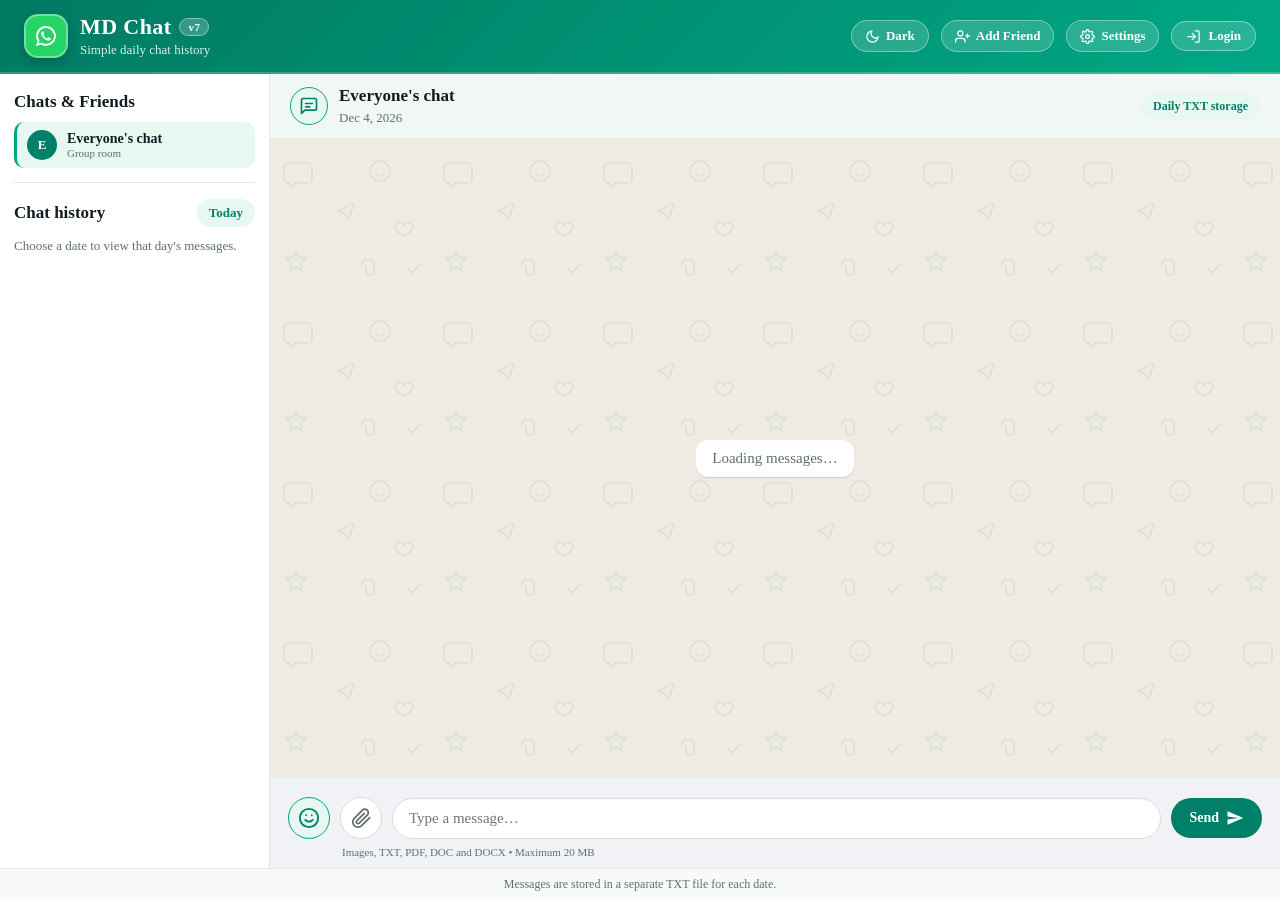
<file: frontend/index.html>
<!DOCTYPE html>
<html lang="en">
<head>
  <meta charset="UTF-8">
  <meta name="viewport" content="width=device-width, initial-scale=1.0">
  <title>MD Chat v7</title>
  <link rel="stylesheet" href="style.css">
</head>
<body>
  <main class="app">
    <header class="topbar">
      <div class="brand">
        <div class="logo" aria-hidden="true">
          <svg viewBox="0 0 24 24" width="24" height="24" fill="currentColor">
            <path d="M12 2a9.93 9.93 0 0 0-8.48 15.13L2 22l5.02-1.46A9.93 9.93 0 1 0 12 2zm0 18a8.06 8.06 0 0 1-4.12-1.13l-.3-.17-2.98.87.89-2.9-.19-.31A8 8 0 1 1 12 20zm4.39-5.99c-.24-.12-1.42-.7-1.64-.78-.22-.08-.38-.12-.54.12-.16.24-.62.78-.76.94-.14.16-.28.18-.52.06a6.56 6.56 0 0 1-1.93-1.19 7.26 7.26 0 0 1-1.34-1.67c-.14-.24-.02-.37.1-.49.11-.11.24-.28.36-.42.12-.14.16-.24.24-.4.08-.16.04-.3-.02-.42-.06-.12-.54-1.3-.74-1.78-.2-.47-.4-.4-.54-.41h-.46c-.16 0-.42.06-.64.3-.22.24-.84.82-.84 2s.86 2.32.98 2.48c.12.16 1.69 2.58 4.1 3.62.57.25 1.02.4 1.37.51.58.18 1.1.16 1.52.1.46-.07 1.42-.58 1.62-1.14.2-.56.2-1.04.14-1.14-.06-.1-.22-.16-.46-.28z"/>
          </svg>
        </div>
        <div>
          <h1>MD Chat <span class="version-badge">v7</span></h1>
          <p>Simple daily chat history</p>
        </div>
      </div>
      <div class="top-controls">
        <button id="themeToggle" class="theme-btn" type="button" title="Switch Light / Dark theme" aria-label="Switch theme">
          <span id="themeIcon" class="theme-icon" aria-hidden="true"></span>
          <span id="themeLabel">Dark</span>
        </button>
        <button id="addFriendBtn" class="theme-btn" type="button" title="Add Friend">
          <svg viewBox="0 0 24 24" width="15" height="15" fill="none" stroke="currentColor" stroke-width="2" stroke-linecap="round" stroke-linejoin="round" aria-hidden="true">
            <path d="M16 21v-2a4 4 0 0 0-4-4H5a4 4 0 0 0-4 4v2"/>
            <circle cx="8.5" cy="7" r="4"/>
            <line x1="20" y1="8" x2="20" y2="14"/>
            <line x1="23" y1="11" x2="17" y2="11"/>
          </svg>
          <span class="btn-label">Add Friend</span>
        </button>
        <button id="settingsOpenBtn" class="theme-btn" type="button" title="Settings">
          <svg viewBox="0 0 24 24" width="15" height="15" fill="none" stroke="currentColor" stroke-width="2" stroke-linecap="round" stroke-linejoin="round" aria-hidden="true">
            <circle cx="12" cy="12" r="3"/>
            <path d="M19.4 15a1.65 1.65 0 0 0 .33 1.82l.06.06a2 2 0 1 1-2.83 2.83l-.06-.06a1.65 1.65 0 0 0-1.82-.33 1.65 1.65 0 0 0-1 1.51V21a2 2 0 1 1-4 0v-.09A1.65 1.65 0 0 0 9 19.4a1.65 1.65 0 0 0-1.82.33l-.06.06a2 2 0 1 1-2.83-2.83l.06-.06a1.65 1.65 0 0 0 .33-1.82 1.65 1.65 0 0 0-1.51-1H3a2 2 0 1 1 0-4h.09A1.65 1.65 0 0 0 4.6 9a1.65 1.65 0 0 0-.33-1.82l-.06-.06a2 2 0 1 1 2.83-2.83l.06.06a1.65 1.65 0 0 0 1.82.33H9a1.65 1.65 0 0 0 1-1.51V3a2 2 0 1 1 4 0v.09a1.65 1.65 0 0 0 1 1.51 1.65 1.65 0 0 0 1.82-.33l.06-.06a2 2 0 1 1 2.83 2.83l-.06.06a1.65 1.65 0 0 0-.33 1.82V9a1.65 1.65 0 0 0 1.51 1H21a2 2 0 1 1 0 4h-.09a1.65 1.65 0 0 0-1.51 1z"/>
          </svg>
          <span class="btn-label">Settings</span>
        </button>
        <a id="adminLinkBtn" href="/admin" class="theme-btn admin-nav-btn" hidden>
          <svg viewBox="0 0 24 24" width="15" height="15" fill="none" stroke="currentColor" stroke-width="2" stroke-linecap="round" stroke-linejoin="round" aria-hidden="true">
            <path d="M12 2l7 4v6c0 5-3.5 9.74-7 10-3.5-.26-7-5-7-10V6l7-4z"/>
          </svg>
          <span class="btn-label">Admin</span>
        </a>
        <button id="loginOpenBtn" class="login-btn" type="button">
          <svg viewBox="0 0 24 24" width="15" height="15" fill="none" stroke="currentColor" stroke-width="2" stroke-linecap="round" stroke-linejoin="round" aria-hidden="true">
            <path d="M15 3h4a2 2 0 0 1 2 2v14a2 2 0 0 1-2 2h-4"/>
            <polyline points="10 17 15 12 10 7"/>
            <line x1="15" y1="12" x2="3" y2="12"/>
          </svg>
          <span>Login</span>
        </button>
        <button id="profileOpenBtn" class="profile-btn" type="button" hidden>
          <span id="profileAvatarSmall" class="profile-avatar-sm">U</span>
          <span id="profileNameLabel">User</span>
        </button>
      </div>
    </header>

    <section class="chat-panel">
      <aside class="history">
        <div class="friends-section">
          <div class="history-title">
            <h2>Chats &amp; Friends</h2>
          </div>
          <div id="friendsList" class="friends-list"></div>
        </div>
        <div class="history-title">
          <h2>Chat history</h2>
          <button id="todayBtn" class="today-btn" type="button">Today</button>
        </div>
        <p class="hint">Choose a date to view that day's messages.</p>
        <div id="days" class="days"></div>
      </aside>

      <section class="conversation">
        <div class="conversation-head">
          <div class="chat-title-wrap">
            <div class="chat-avatar" aria-hidden="true">
              <svg viewBox="0 0 24 24" width="20" height="20" fill="none" stroke="currentColor" stroke-width="2" stroke-linecap="round" stroke-linejoin="round">
                <path d="M21 15a2 2 0 0 1-2 2H7l-4 4V5a2 2 0 0 1 2-2h14a2 2 0 0 1 2 2z"/>
                <path d="M8 9h8M8 13h5"/>
              </svg>
            </div>
            <div>
              <h2 id="chatTitle">Everyone's chat</h2>
              <p id="selectedDate">Loading…</p>
            </div>
          </div>
          <span id="roomBadge" class="live-dot">Daily TXT storage</span>
        </div>

        <div id="selectionBar" class="selection-bar" hidden>
          <span id="selectionCount">0 selected</span>
          <div class="selection-actions">
            <button id="copySelectedBtn" type="button" class="sel-btn">Copy</button>
            <button id="deleteSelectedBtn" type="button" class="sel-btn danger">Delete</button>
            <button id="cancelSelectBtn" type="button" class="sel-btn">Cancel</button>
          </div>
        </div>

        <div id="messages" class="messages">
          <div class="empty">Loading messages…</div>
        </div>

        <form id="chatForm" class="composer" enctype="multipart/form-data">
          <div id="filePreview" class="file-preview"></div>
          <div id="emojiPicker" class="emoji-picker" hidden></div>
          <div class="compose-row">
            <button type="button" id="emojiBtn" class="emoji-btn" title="Insert emoji" aria-label="Insert emoji">
              <svg viewBox="0 0 24 24" width="22" height="22" fill="none" stroke="currentColor" stroke-width="2" stroke-linecap="round" stroke-linejoin="round" aria-hidden="true">
                <circle cx="12" cy="12" r="10"/>
                <path d="M8 14s1.5 2 4 2 4-2 4-2"/>
                <line x1="9" y1="9" x2="9.01" y2="9"/>
                <line x1="15" y1="9" x2="15.01" y2="9"/>
              </svg>
            </button>
            <label class="attach" for="fileInput" title="Attach image, TXT, PDF, DOC or DOCX">
              <svg viewBox="0 0 24 24" width="21" height="21" fill="none" stroke="currentColor" stroke-width="2" stroke-linecap="round" stroke-linejoin="round" aria-hidden="true">
                <path d="M21.44 11.05l-9.19 9.19a6 6 0 0 1-8.49-8.49l9.19-9.19a4 4 0 0 1 5.66 5.66l-9.2 9.19a2 2 0 0 1-2.83-2.83l8.49-8.48"/>
              </svg>
            </label>
            <input id="fileInput" name="file" type="file" accept="image/*,.txt,.pdf,.doc,.docx" hidden>
            <input id="messageInput" name="message" placeholder="Type a message…" maxlength="5000" autocomplete="off">
            <button type="submit" id="sendBtn" title="Send message">
              <span class="send-text">Send</span>
              <svg viewBox="0 0 24 24" width="18" height="18" fill="currentColor" aria-hidden="true">
                <path d="M2.01 21L23 12 2.01 3 2 10l15 2-15 2z"/>
              </svg>
            </button>
          </div>
          <p class="small-note">Images, TXT, PDF, DOC and DOCX • Maximum 20 MB</p>
        </form>
      </section>
    </section>

    <footer>Messages are stored in a separate TXT file for each date.</footer>
  </main>

  <div id="loginModal" class="modal-backdrop" hidden>
    <div class="modal-card" role="dialog" aria-modal="true" aria-labelledby="loginModalTitle">
      <div class="modal-head">
        <h3 id="loginModalTitle">Login to MD Chat v7</h3>
        <button type="button" class="modal-close" data-close="loginModal" aria-label="Close">✕</button>
      </div>
      <form id="loginForm" class="modal-body" novalidate>
        <label class="modal-field">
          <span>Username (minimum 3 letters)</span>
          <input id="loginUsername" type="text" minlength="3" maxlength="40" placeholder="e.g. Mohan" required>
        </label>
        <label class="modal-field">
          <span>Email (@gmail.com)</span>
          <input id="loginEmail" type="email" maxlength="80" placeholder="e.g. mohan@gmail.com" required>
        </label>
        <p id="loginError" class="modal-error" hidden></p>
        <div class="modal-actions">
          <button type="submit" class="modal-primary">Login</button>
        </div>
      </form>
    </div>
  </div>

  <div id="profileModal" class="modal-backdrop" hidden>
    <div class="modal-card" role="dialog" aria-modal="true" aria-labelledby="profileModalTitle">
      <div class="modal-head">
        <h3 id="profileModalTitle">My Profile</h3>
        <button type="button" class="modal-close" data-close="profileModal" aria-label="Close">✕</button>
      </div>
      <form id="profileForm" class="modal-body" novalidate>
        <div class="profile-hero">
          <div class="profile-photo-col">
            <div id="profileAvatarLarge" class="profile-avatar-lg">M</div>
            <div class="profile-photo-actions">
              <label for="profileImageInput" class="photo-btn">Photo</label>
              <button type="button" id="removePhotoBtn" class="photo-btn subtle" hidden>Remove</button>
              <input id="profileImageInput" type="file" accept="image/*" hidden>
            </div>
          </div>
          <div class="profile-hero-info">
            <div id="profileHeroName" class="profile-hero-name">User</div>
            <div id="profileHeroEmail" class="profile-hero-email">user@gmail.com</div>
            <div id="profileHeroBio" class="profile-hero-bio">Hey there! I am using MD Chat v7.</div>
          </div>
        </div>
        <label class="modal-field">
          <span>Name (minimum 3 letters)</span>
          <input id="profileUsername" type="text" minlength="3" maxlength="40" required>
        </label>
        <label class="modal-field">
          <span>Email (@gmail.com)</span>
          <input id="profileEmail" type="email" maxlength="80" required>
        </label>
        <label class="modal-field">
          <span>Bio</span>
          <textarea id="profileAbout" rows="2" maxlength="140" placeholder="Write your bio…"></textarea>
        </label>
        <p id="profileError" class="modal-error" hidden></p>
        <div class="modal-actions split">
          <button type="button" id="logoutBtn" class="modal-danger">Logout</button>
          <button type="submit" class="modal-primary">Save Profile</button>
        </div>
      </form>
    </div>
  </div>

  <div id="settingsModal" class="modal-backdrop" hidden>
    <div class="modal-card" role="dialog" aria-modal="true" aria-labelledby="settingsModalTitle">
      <div class="modal-head">
        <h3 id="settingsModalTitle">Settings</h3>
        <button type="button" class="modal-close" data-close="settingsModal" aria-label="Close">✕</button>
      </div>
      <div class="modal-body">
        <div class="setting-row">
          <div>
            <strong>Dark Theme</strong>
            <p>Switch between White &amp; Green and Dark mode</p>
          </div>
          <label class="switch" aria-label="Dark Theme">
            <input id="settingDarkToggle" type="checkbox">
            <span class="slider"></span>
          </label>
        </div>
        <div class="setting-row">
          <div>
            <strong>Chat Wallpaper Pattern</strong>
            <p>Show WhatsApp-style background icons</p>
          </div>
          <label class="switch" aria-label="Chat Wallpaper Pattern">
            <input id="settingPatternToggle" type="checkbox" checked>
            <span class="slider"></span>
          </label>
        </div>
        <div class="setting-row">
          <div>
            <strong>Message Text Size</strong>
            <p>Adjust chat font size (Times New Roman)</p>
          </div>
          <select id="settingFontSize" class="setting-select">
            <option value="sm">Small</option>
            <option value="md" selected>Medium</option>
            <option value="lg">Large</option>
          </select>
        </div>
        <div class="modal-actions">
          <button type="button" class="modal-primary" data-close="settingsModal">Done</button>
        </div>
      </div>
    </div>
  </div>

  <div id="addFriendModal" class="modal-backdrop" hidden>
    <div class="modal-card" role="dialog" aria-modal="true" aria-labelledby="addFriendTitle">
      <div class="modal-head">
        <h3 id="addFriendTitle">Add Friend</h3>
        <button type="button" class="modal-close" data-close="addFriendModal" aria-label="Close">✕</button>
      </div>
      <form id="addFriendForm" class="modal-body" novalidate>
        <div class="registered-wrap">
          <span class="registered-title">Logged-in / Registered Users (click to add)</span>
          <div id="registeredUsersList" class="registered-list"></div>
        </div>
        <label class="modal-field">
          <span>Friend Name (already logged-in user)</span>
          <input id="friendNameInput" type="text" minlength="3" maxlength="40" placeholder="e.g. Mohan" required>
        </label>
        <label class="modal-field">
          <span>Friend Email (@gmail.com, optional)</span>
          <input id="friendEmailInput" type="email" maxlength="80" placeholder="e.g. mohan@gmail.com">
        </label>
        <p id="addFriendError" class="modal-error" hidden></p>
        <div class="modal-actions">
          <button type="submit" class="modal-primary">Add &amp; Chat</button>
        </div>
      </form>
    </div>
  </div>

  <script src="config.js"></script>
  <script src="app.js"></script>
</body>
</html>
</file>
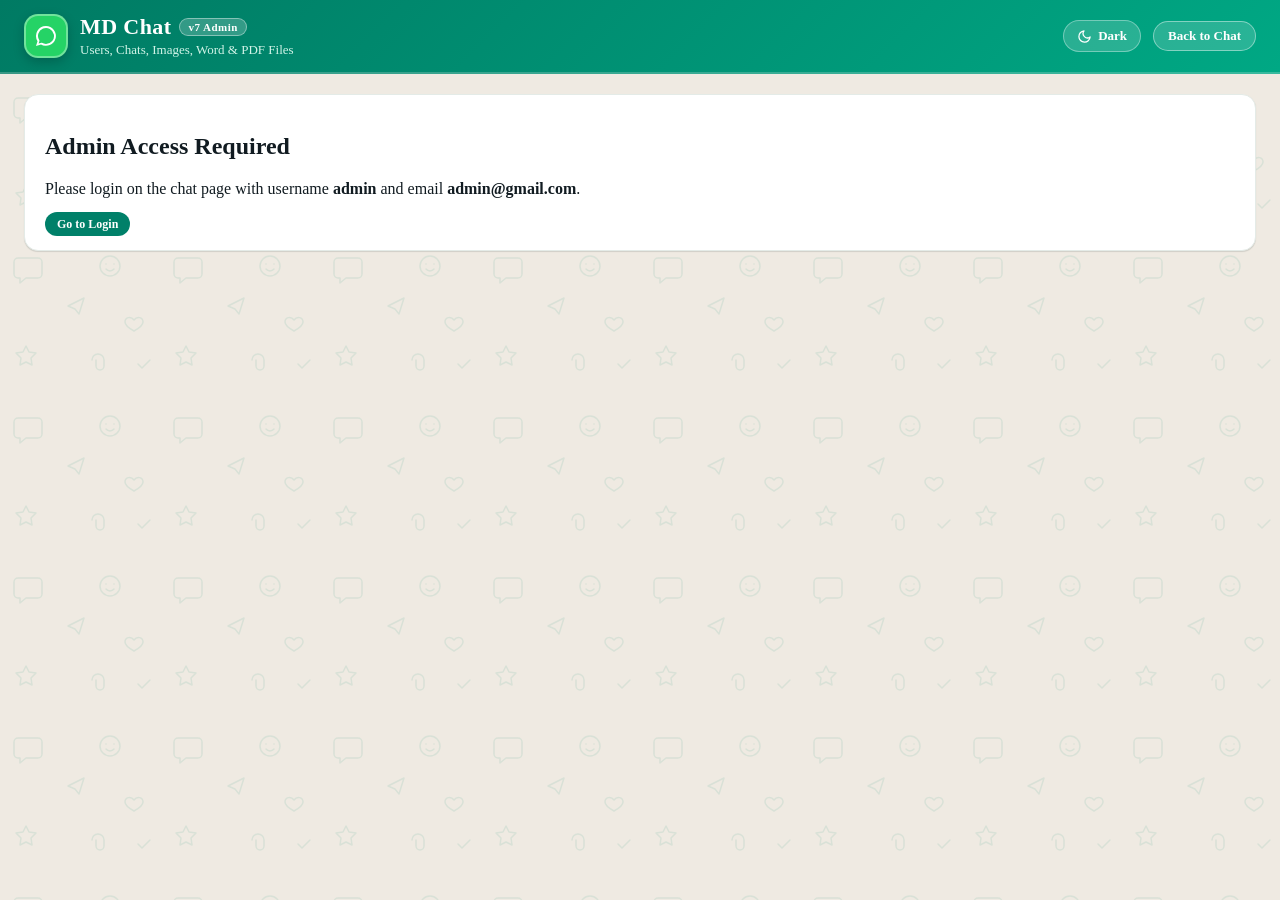
<file: frontend/admin.html>
<!DOCTYPE html>
<html lang="en">
<head>
  <meta charset="UTF-8">
  <meta name="viewport" content="width=device-width, initial-scale=1.0">
  <title>MD Chat v7 — Admin</title>
  <link rel="stylesheet" href="style.css">
  <style>
    .admin-main {
      flex: 1;
      overflow: auto;
      padding: 20px 24px;
      background: var(--chat-bg);
      background-image: var(--chat-pattern);
      background-size: 160px 160px;
    }
    .admin-card {
      background: var(--app-bg);
      border: 1px solid var(--sidebar-border);
      border-radius: 14px;
      padding: 18px 20px;
      box-shadow: var(--bubble-shadow);
      margin-bottom: 18px;
    }
    .stats-grid {
      display: grid;
      grid-template-columns: repeat(auto-fit, minmax(160px, 1fr));
      gap: 12px;
      margin-bottom: 18px;
    }
    .stat-box {
      background: var(--app-bg);
      border: 1px solid var(--sidebar-border);
      border-radius: 12px;
      padding: 14px 16px;
      box-shadow: var(--bubble-shadow);
    }
    .stat-box strong {
      display: block;
      font-size: 24px;
      color: var(--accent);
    }
    .stat-box span {
      font-size: 13px;
      color: var(--text-muted);
    }
    .admin-toolbar {
      display: flex;
      flex-wrap: wrap;
      align-items: center;
      justify-content: space-between;
      gap: 10px;
      margin-bottom: 14px;
    }
    .tab-row,
    .filter-row {
      display: flex;
      flex-wrap: wrap;
      gap: 8px;
    }
    .tab-btn {
      border: 1px solid var(--sidebar-border);
      background: var(--app-bg);
      color: var(--text-main);
      border-radius: 999px;
      padding: 7px 15px;
      font-size: 14px;
      font-weight: 700;
      cursor: pointer;
    }
    .tab-btn.active {
      background: var(--accent);
      border-color: var(--accent);
      color: #ffffff;
    }
    .admin-search {
      border: 1px solid var(--input-border);
      background: var(--input-bg);
      color: var(--text-main);
      border-radius: 999px;
      padding: 8px 14px;
      font-size: 14px;
      min-width: 220px;
      outline: none;
    }
    .admin-table {
      width: 100%;
      border-collapse: collapse;
      font-size: 14px;
    }
    .admin-table th,
    .admin-table td {
      text-align: left;
      padding: 10px 12px;
      border-bottom: 1px solid var(--sidebar-border);
      vertical-align: top;
    }
    .admin-table th {
      color: var(--accent);
      font-size: 13px;
      text-transform: uppercase;
      letter-spacing: 0.4px;
    }
    .files-grid {
      display: grid;
      grid-template-columns: repeat(auto-fill, minmax(220px, 1fr));
      gap: 12px;
    }
    .file-card {
      border: 1px solid var(--sidebar-border);
      background: var(--head-bg);
      border-radius: 12px;
      padding: 12px;
      display: flex;
      flex-direction: column;
      gap: 8px;
    }
    .file-thumb {
      width: 100%;
      height: 140px;
      object-fit: cover;
      border-radius: 8px;
      background: var(--app-bg);
    }
    .file-badge {
      display: inline-block;
      align-self: flex-start;
      font-size: 11px;
      font-weight: 700;
      padding: 2px 8px;
      border-radius: 999px;
      background: var(--accent-soft);
      color: var(--accent);
      text-transform: uppercase;
    }
    .file-name {
      font-weight: 700;
      font-size: 14px;
      overflow-wrap: anywhere;
    }
    .file-meta {
      font-size: 12px;
      color: var(--text-muted);
    }
    .file-open {
      align-self: flex-start;
      text-decoration: none;
      background: var(--accent);
      color: #ffffff;
      padding: 5px 12px;
      border-radius: 999px;
      font-size: 12px;
      font-weight: 700;
    }
    .back-link {
      text-decoration: none;
    }
  </style>
</head>
<body>
  <main class="app">
    <header class="topbar">
      <div class="brand">
        <div class="logo" aria-hidden="true">
          <svg viewBox="0 0 24 24" width="24" height="24" fill="currentColor">
            <path d="M12 2a9.93 9.93 0 0 0-8.48 15.13L2 22l5.02-1.46A9.93 9.93 0 1 0 12 2zm0 18a8.06 8.06 0 0 1-4.12-1.13l-.3-.17-2.98.87.89-2.9-.19-.31A8 8 0 1 1 12 20z"/>
          </svg>
        </div>
        <div>
          <h1>MD Chat <span class="version-badge">v7 Admin</span></h1>
          <p>Users, Chats, Images, Word &amp; PDF Files</p>
        </div>
      </div>
      <div class="top-controls">
        <button id="themeToggle" class="theme-btn" type="button">
          <span id="themeIcon" class="theme-icon" aria-hidden="true"></span>
          <span id="themeLabel">Dark</span>
        </button>
        <a href="/" class="login-btn back-link">Back to Chat</a>
      </div>
    </header>

    <section id="adminDenied" class="admin-main" hidden>
      <div class="admin-card">
        <h2>Admin Access Required</h2>
        <p>Please login on the chat page with username <strong>admin</strong> and email <strong>admin@gmail.com</strong>.</p>
        <a href="/" class="file-open">Go to Login</a>
      </div>
    </section>

    <section id="adminContent" class="admin-main" hidden>
      <div class="stats-grid">
        <div class="stat-box"><strong id="statUsers">0</strong><span>Total Users</span></div>
        <div class="stat-box"><strong id="statChats">0</strong><span>Total Messages</span></div>
        <div class="stat-box"><strong id="statImages">0</strong><span>Images</span></div>
        <div class="stat-box"><strong id="statDocs">0</strong><span>Word / PDF / TXT</span></div>
      </div>

      <div class="admin-card">
        <div class="admin-toolbar">
          <div class="tab-row">
            <button type="button" class="tab-btn active" data-tab="users">Users</button>
            <button type="button" class="tab-btn" data-tab="chats">User Chats</button>
            <button type="button" class="tab-btn" data-tab="files">Files (Image / Word / PDF)</button>
          </div>
          <input id="adminSearch" class="admin-search" type="search" placeholder="Search name, email, message, file…">
        </div>

        <div id="tabUsers">
          <table class="admin-table">
            <thead>
              <tr><th>User Name</th><th>Email</th><th>Messages</th><th>Last Seen</th></tr>
            </thead>
            <tbody id="usersBody"></tbody>
          </table>
        </div>

        <div id="tabChats" hidden>
          <table class="admin-table">
            <thead>
              <tr><th>Date &amp; Time</th><th>User</th><th>Email</th><th>Message</th><th>Attachment</th></tr>
            </thead>
            <tbody id="chatsBody"></tbody>
          </table>
        </div>

        <div id="tabFiles" hidden>
          <div class="filter-row" style="margin-bottom: 14px;">
            <button type="button" class="tab-btn active" data-cat="all">All</button>
            <button type="button" class="tab-btn" data-cat="image">Images</button>
            <button type="button" class="tab-btn" data-cat="word">Word (DOC/DOCX)</button>
            <button type="button" class="tab-btn" data-cat="pdf">PDF</button>
            <button type="button" class="tab-btn" data-cat="txt">TXT</button>
          </div>
          <div id="filesGrid" class="files-grid"></div>
        </div>
      </div>
    </section>
  </main>

  <script src="config.js"></script>
  <script>
    const API_BASE = window.MD_CHAT_API_BASE || "";
    const apiUrl = p => `${API_BASE}${p}`;
    const MOON_SVG = `<svg viewBox="0 0 24 24" width="15" height="15" fill="none" stroke="currentColor" stroke-width="2" stroke-linecap="round" stroke-linejoin="round"><path d="M21 12.79A9 9 0 1 1 11.21 3 7 7 0 0 0 21 12.79z"/></svg>`;
    const SUN_SVG = `<svg viewBox="0 0 24 24" width="15" height="15" fill="none" stroke="currentColor" stroke-width="2" stroke-linecap="round" stroke-linejoin="round"><circle cx="12" cy="12" r="5"/><path d="M12 1v2M12 21v2M4.22 4.22l1.42 1.42M18.36 18.36l1.42 1.42M1 12h2M21 12h2M4.22 19.78l1.42-1.42M18.36 5.64l1.42-1.42"/></svg>`;

    const themeToggle = document.getElementById("themeToggle");
    const themeIcon = document.getElementById("themeIcon");
    const themeLabel = document.getElementById("themeLabel");

    function applyTheme(theme) {
      const isDark = theme === "dark";
      document.documentElement.setAttribute("data-theme", isDark ? "dark" : "light");
      themeIcon.innerHTML = isDark ? SUN_SVG : MOON_SVG;
      themeLabel.textContent = isDark ? "Light" : "Dark";
      localStorage.setItem("txtchat_theme", isDark ? "dark" : "light");
    }
    applyTheme(localStorage.getItem("txtchat_theme") || "light");
    themeToggle.addEventListener("click", () => {
      applyTheme(document.documentElement.getAttribute("data-theme") === "dark" ? "light" : "dark");
    });

    const name = (localStorage.getItem("txtchat_name") || "").trim().toLowerCase();
    const email = (localStorage.getItem("txtchat_email") || "").trim().toLowerCase();
    const adminDenied = document.getElementById("adminDenied");
    const adminContent = document.getElementById("adminContent");

    let adminData = { users: [], chats: [], files: [] };
    let activeTab = "users";
    let activeCat = "all";

    if (name !== "admin" || email !== "admin@gmail.com") {
      adminDenied.hidden = false;
    } else {
      adminContent.hidden = false;
      loadAdminData();
    }

    async function loadAdminData() {
      const res = await fetch(apiUrl("/api/admin/data"));
      adminData = await res.json();
      document.getElementById("statUsers").textContent = adminData.users.length;
      document.getElementById("statChats").textContent = adminData.chats.length;
      document.getElementById("statImages").textContent = adminData.files.filter(f => f.category === "image").length;
      document.getElementById("statDocs").textContent = adminData.files.filter(f => f.category !== "image").length;
      renderAll();
    }

    function renderAll() {
      const q = document.getElementById("adminSearch").value.trim().toLowerCase();

      const usersBody = document.getElementById("usersBody");
      usersBody.innerHTML = "";
      adminData.users
        .filter(u => !q || u.name.toLowerCase().includes(q) || u.email.toLowerCase().includes(q))
        .forEach(u => {
          const tr = document.createElement("tr");
          tr.innerHTML = `<td><strong>${escapeHtml(u.name)}</strong></td><td>${escapeHtml(u.email)}</td><td>${u.messages}</td><td>${escapeHtml(u.last_seen || "—")}</td>`;
          usersBody.appendChild(tr);
        });

      const chatsBody = document.getElementById("chatsBody");
      chatsBody.innerHTML = "";
      adminData.chats
        .filter(c => !q || c.sender.toLowerCase().includes(q) || c.email.toLowerCase().includes(q) || (c.message || "").toLowerCase().includes(q))
        .forEach(c => {
          const tr = document.createElement("tr");
          const attHtml = c.attachment ? `<a href="${escapeHtml(apiUrl(c.attachment.url))}" target="_blank" rel="noopener">${escapeHtml(c.attachment.name)}</a>` : "—";
          tr.innerHTML = `<td>${escapeHtml(c.day)}<br><small>${escapeHtml((c.time || "").slice(11, 16))}</small></td><td><strong>${escapeHtml(c.sender)}</strong></td><td>${escapeHtml(c.email)}</td><td>${escapeHtml(c.message || "—")}${c.edited ? " <em>(edited)</em>" : ""}</td><td>${attHtml}</td>`;
          chatsBody.appendChild(tr);
        });

      const filesGrid = document.getElementById("filesGrid");
      filesGrid.innerHTML = "";
      adminData.files
        .filter(f => (activeCat === "all" || f.category === activeCat) && (!q || f.name.toLowerCase().includes(q) || f.sender.toLowerCase().includes(q) || f.email.toLowerCase().includes(q)))
        .forEach(f => {
          const card = document.createElement("div");
          card.className = "file-card";
          if (f.category === "image") {
            const img = document.createElement("img");
            img.className = "file-thumb";
            img.src = apiUrl(f.url);
            img.alt = f.name;
            card.appendChild(img);
          }
          const badge = document.createElement("span");
          badge.className = "file-badge";
          badge.textContent = f.category;
          const fname = document.createElement("div");
          fname.className = "file-name";
          fname.textContent = f.name;
          const meta = document.createElement("div");
          meta.className = "file-meta";
          meta.textContent = `${f.sender} (${f.email}) • ${f.day}`;
          const link = document.createElement("a");
          link.className = "file-open";
          link.href = apiUrl(f.url);
          link.target = "_blank";
          link.rel = "noopener";
          link.textContent = "Open / Download";
          card.append(badge, fname, meta, link);
          filesGrid.appendChild(card);
        });
    }

    function escapeHtml(str) {
      return String(str).replace(/[&<>"']/g, s => ({ "&": "&amp;", "<": "&lt;", ">": "&gt;", '"': "&quot;", "'": "&#39;" }[s]));
    }

    document.querySelectorAll("[data-tab]").forEach(btn => {
      btn.addEventListener("click", () => {
        activeTab = btn.getAttribute("data-tab");
        document.querySelectorAll("[data-tab]").forEach(b => b.classList.toggle("active", b === btn));
        document.getElementById("tabUsers").hidden = activeTab !== "users";
        document.getElementById("tabChats").hidden = activeTab !== "chats";
        document.getElementById("tabFiles").hidden = activeTab !== "files";
      });
    });

    document.querySelectorAll("[data-cat]").forEach(btn => {
      btn.addEventListener("click", () => {
        activeCat = btn.getAttribute("data-cat");
        document.querySelectorAll("[data-cat]").forEach(b => b.classList.toggle("active", b === btn));
        renderAll();
      });
    });

    document.getElementById("adminSearch").addEventListener("input", renderAll);
  </script>
</body>
</html>
</file>
<file: frontend/style.css>
:root {
  --font-main: "Times New Roman", Times, serif;
  --page-bg: #d9e6df;
  --page-accent: #00a884;
  --app-bg: #ffffff;
  --topbar-bg: #008069;
  --topbar-text: #ffffff;
  --topbar-sub: #d1f4e8;
  --topbar-input-bg: rgba(255, 255, 255, 0.16);
  --topbar-input-border: rgba(255, 255, 255, 0.35);
  --sidebar-bg: #ffffff;
  --sidebar-border: #e4ebe7;
  --head-bg: #f0f7f4;
  --text-main: #111b21;
  --text-muted: #5f7168;
  --accent: #008069;
  --accent-bright: #00a884;
  --accent-soft: #e7f8f0;
  --chat-bg: #efeae2;
  --chat-pattern: url("data:image/svg+xml,%3Csvg xmlns='http://www.w3.org/2000/svg' width='160' height='160' viewBox='0 0 160 160'%3E%3Cg fill='none' stroke='%23008069' stroke-opacity='0.09' stroke-width='1.5' stroke-linecap='round' stroke-linejoin='round'%3E%3Cpath d='M18 24h20a4 4 0 0 1 4 4v12a4 4 0 0 1-4 4H26l-6 5v-5h-2a4 4 0 0 1-4-4V28a4 4 0 0 1 4-4z'/%3E%3Ccircle cx='110' cy='32' r='10'/%3E%3Cpath d='M106 30h.01M114 30h.01M106 35c2 2.5 6 2.5 8 0'/%3E%3Cpath d='M68 72l16-8-5 16-4-5-7-3z'/%3E%3Cpath d='M134 86c-3-4-9-3-9 2 0 4 9 9 9 9s9-5 9-9c0-5-6-6-9-2z'/%3E%3Cpath d='M26 112l3 6 7 1-5 5 1 7-6-3-6 3 1-7-5-5 7-1z'/%3E%3Cpath d='M92 126a6 6 0 0 1 12 0v6a4 4 0 0 1-8 0v-6'/%3E%3Cpath d='M138 130l4 4 8-8'/%3E%3C/g%3E%3C/svg%3E");
  --bubble-in: #ffffff;
  --bubble-out: #d9fdd3;
  --bubble-shadow: 0 1px 1px rgba(11, 20, 26, 0.13);
  --sender-color: #008069;
  --tick-color: #53bdeb;
  --composer-bg: #f0f2f5;
  --input-bg: #ffffff;
  --input-border: #d5e0da;
  --footer-bg: #f7faf8;
  --shadow: 0 18px 50px rgba(7, 94, 84, 0.16);
}

[data-theme="dark"] {
  --page-bg: #091014;
  --page-accent: #005c4b;
  --app-bg: #111b21;
  --topbar-bg: #202c33;
  --topbar-text: #e9edef;
  --topbar-sub: #8696a0;
  --topbar-input-bg: #2a3942;
  --topbar-input-border: #3b4a54;
  --sidebar-bg: #111b21;
  --sidebar-border: #222e35;
  --head-bg: #202c33;
  --text-main: #e9edef;
  --text-muted: #8696a0;
  --accent: #00a884;
  --accent-bright: #25d366;
  --accent-soft: #182c26;
  --chat-bg: #0b141a;
  --chat-pattern: url("data:image/svg+xml,%3Csvg xmlns='http://www.w3.org/2000/svg' width='160' height='160' viewBox='0 0 160 160'%3E%3Cg fill='none' stroke='%2325d366' stroke-opacity='0.07' stroke-width='1.5' stroke-linecap='round' stroke-linejoin='round'%3E%3Cpath d='M18 24h20a4 4 0 0 1 4 4v12a4 4 0 0 1-4 4H26l-6 5v-5h-2a4 4 0 0 1-4-4V28a4 4 0 0 1 4-4z'/%3E%3Ccircle cx='110' cy='32' r='10'/%3E%3Cpath d='M106 30h.01M114 30h.01M106 35c2 2.5 6 2.5 8 0'/%3E%3Cpath d='M68 72l16-8-5 16-4-5-7-3z'/%3E%3Cpath d='M134 86c-3-4-9-3-9 2 0 4 9 9 9 9s9-5 9-9c0-5-6-6-9-2z'/%3E%3Cpath d='M26 112l3 6 7 1-5 5 1 7-6-3-6 3 1-7-5-5 7-1z'/%3E%3Cpath d='M92 126a6 6 0 0 1 12 0v6a4 4 0 0 1-8 0v-6'/%3E%3Cpath d='M138 130l4 4 8-8'/%3E%3C/g%3E%3C/svg%3E");
  --bubble-in: #202c33;
  --bubble-out: #005c4b;
  --bubble-shadow: 0 1px 1px rgba(0, 0, 0, 0.32);
  --sender-color: #25d366;
  --tick-color: #53bdeb;
  --composer-bg: #202c33;
  --input-bg: #2a3942;
  --input-border: #374650;
  --footer-bg: #111b21;
  --shadow: 0 18px 50px rgba(0, 0, 0, 0.5);
}

* {
  box-sizing: border-box;
}

body {
  margin: 0;
  background: var(--app-bg);
  color: var(--text-main);
  font-family: var(--font-main);
  min-height: 100vh;
  padding: 0;
  transition: background 0.25s ease, color 0.25s ease;
  user-select: none;
  -webkit-user-select: none;
  -moz-user-select: none;
}

input,
button,
textarea,
select {
  font-family: inherit;
}

input,
textarea {
  user-select: text;
  -webkit-user-select: text;
}

.app {
  width: 100%;
  height: 100vh;
  height: 100dvh;
  min-height: 480px;
  background: var(--app-bg);
  border-radius: 0;
  box-shadow: none;
  display: flex;
  flex-direction: column;
  overflow: hidden;
  border: 0;
}

.topbar {
  height: 74px;
  padding: 12px 24px;
  background: linear-gradient(135deg, #007a63 0%, #00a884 100%);
  color: var(--topbar-text);
  border-bottom: 2px solid rgba(255, 255, 255, 0.22);
  box-shadow: 0 2px 12px rgba(0, 0, 0, 0.12);
  display: flex;
  align-items: center;
  justify-content: space-between;
  gap: 14px;
}

[data-theme="dark"] .topbar {
  background: linear-gradient(135deg, #162229 0%, #202c33 100%);
  border-bottom: 2px solid var(--accent);
}

.brand {
  display: flex;
  align-items: center;
  gap: 12px;
}

.logo {
  width: 44px;
  height: 44px;
  border-radius: 14px;
  background: #25d366;
  color: #ffffff;
  display: grid;
  place-items: center;
  border: 2px solid rgba(255, 255, 255, 0.35);
  box-shadow: 0 4px 12px rgba(0, 0, 0, 0.2);
}

.brand h1,
.brand p,
.conversation-head h2,
.conversation-head p,
.history h2 {
  margin: 0;
}

.brand h1 {
  font-size: 22px;
  letter-spacing: 0.4px;
  display: flex;
  align-items: center;
  gap: 8px;
}

.version-badge {
  font-size: 11px;
  font-weight: 700;
  letter-spacing: 0.5px;
  padding: 2px 8px;
  border-radius: 999px;
  background: rgba(255, 255, 255, 0.2);
  border: 1px solid rgba(255, 255, 255, 0.4);
  color: #ffffff;
}

[data-theme="dark"] .version-badge {
  background: rgba(37, 211, 102, 0.16);
  border-color: var(--accent-bright);
  color: var(--accent-bright);
}

.brand p {
  font-size: 13px;
  color: var(--topbar-sub);
  margin-top: 2px;
}

.top-controls {
  display: flex;
  align-items: center;
  gap: 12px;
}

.theme-btn {
  display: inline-flex;
  align-items: center;
  gap: 6px;
  border: 1px solid var(--topbar-input-border);
  background: var(--topbar-input-bg);
  color: var(--topbar-text);
  border-radius: 999px;
  padding: 7px 13px;
  font-size: 13px;
  font-weight: 700;
  cursor: pointer;
  transition: background 0.2s ease, transform 0.15s ease;
}

.theme-btn:hover {
  background: rgba(255, 255, 255, 0.24);
}

.user-box {
  display: flex;
  align-items: center;
  gap: 8px;
  font-size: 13px;
  color: var(--topbar-sub);
}

.user-box input {
  width: 175px;
  border: 1px solid var(--topbar-input-border);
  background: var(--topbar-input-bg);
  color: var(--topbar-text);
  border-radius: 999px;
  padding: 8px 14px;
  font-size: 14px;
  outline: none;
}

.user-box input::placeholder {
  color: rgba(255, 255, 255, 0.72);
}

.chat-panel {
  display: grid;
  grid-template-columns: 270px 1fr;
  flex: 1;
  min-height: 0;
}

.history {
  background: var(--sidebar-bg);
  border-right: 1px solid var(--sidebar-border);
  padding: 18px 14px;
  overflow: auto;
}

.history-title {
  display: flex;
  align-items: center;
  justify-content: space-between;
}

.history h2,
.conversation-head h2 {
  font-size: 17px;
  color: var(--text-main);
}

.today-btn {
  border: 0;
  background: var(--accent-soft);
  color: var(--accent);
  padding: 6px 12px;
  border-radius: 999px;
  font-size: 13px;
  font-weight: 700;
  cursor: pointer;
}

.hint,
.conversation-head p {
  font-size: 13px;
  color: var(--text-muted);
  margin-top: 4px;
}

.hint {
  line-height: 1.45;
  margin: 10px 0 16px;
}

.days {
  display: flex;
  flex-direction: column;
  gap: 6px;
}

.day {
  border: 0;
  background: transparent;
  text-align: left;
  padding: 11px 13px;
  border-radius: 10px;
  color: var(--text-main);
  font-size: 14px;
  cursor: pointer;
  transition: background 0.15s ease;
}

.day:hover {
  background: var(--accent-soft);
}

.day.active {
  background: var(--accent-soft);
  color: var(--accent);
  font-weight: 700;
  border-left: 3px solid var(--accent-bright);
}

.conversation {
  display: flex;
  flex-direction: column;
  min-width: 0;
  min-height: 0;
}

.conversation-head {
  padding: 12px 20px;
  background: var(--head-bg);
  border-bottom: 1px solid var(--sidebar-border);
  display: flex;
  align-items: center;
  justify-content: space-between;
}

.chat-title-wrap {
  display: flex;
  align-items: center;
  gap: 11px;
}

.chat-avatar {
  width: 38px;
  height: 38px;
  border-radius: 50%;
  background: var(--accent-soft);
  color: var(--accent);
  border: 1px solid var(--accent-bright);
  display: grid;
  place-items: center;
}

.theme-icon {
  display: inline-flex;
  align-items: center;
}

.attachment-label {
  display: inline-flex;
  align-items: center;
  gap: 6px;
}

.selection-bar {
  display: flex;
  align-items: center;
  justify-content: space-between;
  padding: 9px 20px;
  background: var(--accent-soft);
  border-bottom: 1px solid var(--sidebar-border);
  font-size: 14px;
  font-weight: 700;
  color: var(--accent);
}

.selection-bar[hidden] {
  display: none;
}

.selection-actions {
  display: flex;
  gap: 8px;
}

.sel-btn {
  border: 1px solid var(--accent-bright);
  background: var(--app-bg);
  color: var(--accent);
  border-radius: 999px;
  padding: 5px 13px;
  font-size: 13px;
  font-weight: 700;
  cursor: pointer;
}

.sel-btn.danger {
  border-color: #d93025;
  color: #d93025;
}

.sel-btn:hover {
  opacity: 0.85;
}

.msg-meta-right {
  display: inline-flex;
  align-items: center;
  gap: 6px;
}

.msg-more {
  border: 0;
  background: transparent;
  color: var(--text-muted);
  cursor: pointer;
  padding: 0 3px;
  line-height: 1;
  font-size: 13px;
  opacity: 0.45;
  transition: opacity 0.15s ease;
}

.message:hover .msg-more,
.msg-more:focus-visible {
  opacity: 1;
}

.msg-menu {
  position: absolute;
  top: 28px;
  right: 8px;
  z-index: 20;
  min-width: 145px;
  background: var(--app-bg);
  border: 1px solid var(--sidebar-border);
  border-radius: 10px;
  box-shadow: 0 8px 24px rgba(0, 0, 0, 0.18);
  padding: 5px 0;
  display: flex;
  flex-direction: column;
}

.msg-menu button {
  border: 0;
  background: transparent;
  color: var(--text-main);
  text-align: left;
  padding: 8px 14px;
  font-size: 14px;
  cursor: pointer;
  display: flex;
  align-items: center;
  justify-content: space-between;
  gap: 8px;
}

.msg-menu button:hover {
  background: var(--accent-soft);
  color: var(--accent);
}

.msg-menu button.danger {
  color: #d93025;
}

.msg-menu button.danger:hover {
  background: rgba(217, 48, 37, 0.1);
  color: #d93025;
}

.message.selected {
  outline: 2px solid var(--accent-bright);
  outline-offset: 2px;
}

.select-mode .message {
  cursor: pointer;
  padding-left: 34px;
}

.msg-select-box {
  position: absolute;
  left: 10px;
  top: 50%;
  transform: translateY(-50%);
  width: 16px;
  height: 16px;
  accent-color: var(--accent);
  cursor: pointer;
}

.edited-tag {
  font-size: 11px;
  font-style: italic;
  color: var(--text-muted);
  margin-left: 4px;
}

.edit-box {
  display: flex;
  flex-direction: column;
  gap: 6px;
  margin-top: 4px;
}

.edit-box input {
  width: 100%;
  border: 1px solid var(--accent-bright);
  background: var(--input-bg);
  color: var(--text-main);
  border-radius: 8px;
  padding: 7px 10px;
  font-size: 14px;
  outline: none;
}

.edit-actions {
  display: flex;
  gap: 6px;
  justify-content: flex-end;
}

.edit-actions button {
  border: 0;
  border-radius: 999px;
  padding: 4px 11px;
  font-size: 12px;
  font-weight: 700;
  cursor: pointer;
}

.edit-save {
  background: var(--accent);
  color: #fff;
}

.edit-cancel {
  background: var(--sidebar-border);
  color: var(--text-main);
}

.toast {
  position: fixed;
  bottom: 78px;
  left: 50%;
  transform: translateX(-50%);
  background: var(--topbar-bg);
  color: #fff;
  padding: 8px 16px;
  border-radius: 999px;
  font-size: 13px;
  font-weight: 700;
  box-shadow: 0 6px 18px rgba(0, 0, 0, 0.22);
  z-index: 50;
}

.login-btn,
.profile-btn {
  display: inline-flex;
  align-items: center;
  gap: 7px;
  border: 1px solid rgba(255, 255, 255, 0.42);
  background: rgba(255, 255, 255, 0.16);
  color: #ffffff;
  border-radius: 999px;
  padding: 6px 14px;
  font-size: 13px;
  font-weight: 700;
  cursor: pointer;
}

.login-btn[hidden],
.profile-btn[hidden],
.admin-nav-btn[hidden] {
  display: none;
}

.admin-nav-btn {
  text-decoration: none;
}

.login-btn:hover,
.profile-btn:hover {
  background: rgba(255, 255, 255, 0.26);
}

.profile-avatar-sm {
  width: 24px;
  height: 24px;
  border-radius: 50%;
  background: #25d366;
  color: #ffffff;
  display: grid;
  place-items: center;
  font-size: 12px;
  font-weight: 700;
  overflow: hidden;
}

.profile-avatar-sm img,
.profile-avatar-lg img {
  width: 100%;
  height: 100%;
  object-fit: cover;
  display: block;
}

.modal-backdrop {
  position: fixed;
  inset: 0;
  background: rgba(0, 0, 0, 0.5);
  display: grid;
  place-items: center;
  padding: 16px;
  z-index: 60;
}

.modal-backdrop[hidden] {
  display: none;
}

.modal-card {
  width: min(420px, 100%);
  background: var(--app-bg);
  color: var(--text-main);
  border: 1px solid var(--sidebar-border);
  border-radius: 16px;
  box-shadow: 0 20px 50px rgba(0, 0, 0, 0.35);
  overflow: hidden;
}

.modal-head {
  padding: 14px 18px;
  background: var(--topbar-bg);
  color: #ffffff;
  display: flex;
  align-items: center;
  justify-content: space-between;
}

.modal-head h3 {
  margin: 0;
  font-size: 18px;
}

.modal-close {
  border: 0;
  background: transparent;
  color: #ffffff;
  font-size: 16px;
  cursor: pointer;
  padding: 4px 6px;
}

.modal-body {
  padding: 18px;
  display: flex;
  flex-direction: column;
  gap: 13px;
}

.modal-field {
  display: flex;
  flex-direction: column;
  gap: 5px;
  font-size: 13px;
  font-weight: 700;
  color: var(--text-muted);
}

.modal-field input,
.modal-field textarea {
  border: 1px solid var(--input-border);
  background: var(--input-bg);
  color: var(--text-main);
  border-radius: 10px;
  padding: 10px 12px;
  font-size: 15px;
  outline: none;
  resize: vertical;
}

.modal-field input:focus,
.modal-field textarea:focus {
  border-color: var(--accent-bright);
}

.modal-error {
  margin: 0;
  font-size: 13px;
  font-weight: 700;
  color: #d93025;
}

.modal-actions {
  display: flex;
  justify-content: flex-end;
  gap: 10px;
  margin-top: 4px;
}

.modal-actions.split {
  justify-content: space-between;
}

.modal-primary {
  border: 0;
  border-radius: 999px;
  background: var(--accent);
  color: #ffffff;
  font-weight: 700;
  font-size: 14px;
  padding: 9px 20px;
  cursor: pointer;
}

.modal-primary:hover {
  background: var(--accent-bright);
}

.modal-danger {
  border: 1px solid #d93025;
  border-radius: 999px;
  background: transparent;
  color: #d93025;
  font-weight: 700;
  font-size: 14px;
  padding: 8px 16px;
  cursor: pointer;
}

.profile-hero {
  display: flex;
  align-items: center;
  gap: 14px;
  padding: 12px;
  border-radius: 12px;
  background: var(--accent-soft);
}

.profile-photo-col {
  display: flex;
  flex-direction: column;
  align-items: center;
  gap: 6px;
}

.profile-photo-actions {
  display: flex;
  gap: 5px;
}

.photo-btn {
  border: 1px solid var(--accent-bright);
  background: var(--app-bg);
  color: var(--accent);
  border-radius: 999px;
  padding: 2px 9px;
  font-size: 11px;
  font-weight: 700;
  cursor: pointer;
}

.photo-btn.subtle {
  border-color: var(--sidebar-border);
  color: var(--text-muted);
}

.photo-btn[hidden] {
  display: none;
}

.profile-avatar-lg {
  width: 58px;
  height: 58px;
  border-radius: 50%;
  background: var(--accent);
  color: #ffffff;
  display: grid;
  place-items: center;
  font-size: 24px;
  font-weight: 700;
  overflow: hidden;
  border: 2px solid var(--accent-bright);
}

.profile-hero-info {
  min-width: 0;
}

.profile-hero-name {
  font-size: 18px;
  font-weight: 700;
  color: var(--text-main);
}

.profile-hero-email {
  font-size: 13px;
  color: var(--text-muted);
}

.profile-hero-bio {
  font-size: 13px;
  color: var(--text-main);
  margin-top: 4px;
  font-style: italic;
  overflow-wrap: anywhere;
}

.setting-row {
  display: flex;
  align-items: center;
  justify-content: space-between;
  gap: 12px;
  padding: 10px 0;
  border-bottom: 1px solid var(--sidebar-border);
}

.setting-row p {
  margin: 2px 0 0;
  font-size: 12px;
  color: var(--text-muted);
}

.switch {
  position: relative;
  display: inline-block;
  width: 46px;
  height: 26px;
  flex-shrink: 0;
}

.switch input {
  opacity: 0;
  width: 0;
  height: 0;
}

.slider {
  position: absolute;
  inset: 0;
  cursor: pointer;
  background: #9aa8a1;
  border-radius: 999px;
  transition: background 0.2s ease;
}

.slider::before {
  content: "";
  position: absolute;
  width: 20px;
  height: 20px;
  left: 3px;
  top: 3px;
  background: #ffffff;
  border-radius: 50%;
  box-shadow: 0 1px 4px rgba(0, 0, 0, 0.25);
  transition: transform 0.2s ease;
}

.switch input:checked + .slider {
  background: var(--accent-bright);
}

.switch input:checked + .slider::before {
  transform: translateX(20px);
}

.setting-select {
  border: 1px solid var(--input-border);
  background: var(--input-bg);
  color: var(--text-main);
  border-radius: 8px;
  padding: 6px 10px;
  font-size: 14px;
}

.no-pattern .messages {
  background-image: none;
}

.font-sm .msg-text { font-size: 13px; }
.font-md .msg-text { font-size: 15px; }
.font-lg .msg-text { font-size: 18px; }

.friends-section {
  margin-bottom: 16px;
  padding-bottom: 14px;
  border-bottom: 1px solid var(--sidebar-border);
}

.friends-list {
  display: flex;
  flex-direction: column;
  gap: 5px;
  margin-top: 10px;
}

.friend-item {
  display: flex;
  align-items: center;
  gap: 10px;
  width: 100%;
  border: 0;
  background: transparent;
  text-align: left;
  padding: 8px 10px;
  border-radius: 10px;
  color: var(--text-main);
  cursor: pointer;
  transition: background 0.15s ease;
}

.friend-item:hover,
.friend-item.active {
  background: var(--accent-soft);
}

.friend-item.active {
  border-left: 3px solid var(--accent-bright);
}

.friend-avatar {
  width: 30px;
  height: 30px;
  border-radius: 50%;
  background: var(--accent);
  color: #ffffff;
  display: grid;
  place-items: center;
  font-size: 13px;
  font-weight: 700;
  flex-shrink: 0;
}

.friend-info {
  min-width: 0;
}

.friend-name {
  font-size: 14px;
  font-weight: 700;
  color: var(--text-main);
  white-space: nowrap;
  overflow: hidden;
  text-overflow: ellipsis;
}

.friend-sub {
  font-size: 11px;
  color: var(--text-muted);
  white-space: nowrap;
  overflow: hidden;
  text-overflow: ellipsis;
}

.registered-wrap {
  display: flex;
  flex-direction: column;
  gap: 6px;
}

.registered-title {
  font-size: 12px;
  font-weight: 700;
  color: var(--accent);
}

.registered-list {
  max-height: 140px;
  overflow-y: auto;
  border: 1px solid var(--sidebar-border);
  border-radius: 10px;
  padding: 6px;
  display: flex;
  flex-direction: column;
  gap: 4px;
  background: var(--head-bg);
}

.registered-empty {
  font-size: 12px;
  color: var(--text-muted);
  padding: 6px;
  text-align: center;
}

@media (max-width: 700px) {
  .theme-btn .btn-label {
    display: none;
  }
}

.live-dot {
  font-size: 12px;
  font-weight: 700;
  color: var(--accent);
  background: var(--accent-soft);
  padding: 6px 12px;
  border-radius: 999px;
}

.messages {
  flex: 1;
  overflow: auto;
  padding: 20px 24px;
  background-color: var(--chat-bg);
  background-image: var(--chat-pattern);
  background-repeat: repeat;
  background-size: 160px 160px;
  display: flex;
  flex-direction: column;
  gap: 10px;
}

.empty {
  margin: auto;
  color: var(--text-muted);
  background: var(--bubble-in);
  padding: 10px 16px;
  border-radius: 12px;
  box-shadow: var(--bubble-shadow);
  font-size: 15px;
}

.message {
  position: relative;
  max-width: min(76%, 600px);
  align-self: flex-start;
  background: var(--bubble-in);
  color: var(--text-main);
  padding: 9px 13px 8px;
  border-radius: 0 12px 12px 12px;
  box-shadow: var(--bubble-shadow);
  overflow-wrap: anywhere;
}

.message::before {
  content: "";
  position: absolute;
  top: 0;
  left: -8px;
  width: 0;
  height: 0;
  border-top: 8px solid var(--bubble-in);
  border-left: 8px solid transparent;
}

.message.mine {
  align-self: flex-end;
  background: var(--bubble-out);
  border-radius: 12px 0 12px 12px;
}

.message.mine::before {
  left: auto;
  right: -8px;
  border-left: 0;
  border-right: 8px solid transparent;
  border-top: 8px solid var(--bubble-out);
}

.msg-meta {
  display: flex;
  gap: 10px;
  align-items: center;
  justify-content: space-between;
  margin-bottom: 4px;
}

.sender {
  font-size: 13px;
  font-weight: 700;
  color: var(--sender-color);
}

.time {
  font-size: 11px;
  color: var(--text-muted);
  display: inline-flex;
  align-items: center;
  gap: 4px;
}

.ticks {
  color: var(--tick-color);
  font-size: 12px;
  font-weight: 700;
  letter-spacing: -1px;
}

.msg-text {
  font-size: 15px;
  line-height: 1.48;
  white-space: pre-wrap;
}

.attachment {
  display: block;
  margin-top: 8px;
  color: var(--accent);
  font-size: 14px;
  text-decoration: none;
}

.attachment img {
  display: block;
  max-width: 240px;
  max-height: 190px;
  object-fit: contain;
  border-radius: 9px;
  margin-bottom: 5px;
}

.composer {
  position: relative;
  padding: 12px 18px 10px;
  border-top: 1px solid var(--sidebar-border);
  background: var(--composer-bg);
}

.emoji-picker {
  position: absolute;
  bottom: 72px;
  left: 18px;
  width: min(400px, calc(100% - 36px));
  overflow: hidden;
  background: var(--app-bg);
  border: 1px solid var(--sidebar-border);
  border-radius: 14px;
  box-shadow: 0 12px 30px rgba(0, 0, 0, 0.22);
  padding: 10px;
  display: grid;
  grid-template-columns: repeat(9, minmax(0, 1fr));
  gap: 4px;
  z-index: 30;
}

.emoji-picker[hidden] {
  display: none;
}

.emoji-item {
  border: 0;
  background: transparent;
  font-size: 20px;
  line-height: 1;
  padding: 5px 0;
  border-radius: 8px;
  cursor: pointer;
  display: grid;
  place-items: center;
}

.emoji-item:hover {
  background: var(--accent-soft);
}

.compose-row {
  display: flex;
  gap: 10px;
  align-items: center;
}

.attach {
  width: 42px;
  height: 42px;
  display: grid;
  place-items: center;
  border: 1px solid var(--input-border);
  background: var(--input-bg);
  border-radius: 50%;
  color: var(--text-muted);
  cursor: pointer;
}

.attach:hover {
  color: var(--accent);
  border-color: var(--accent-bright);
}

.compose-row input[type="text"],
#messageInput {
  flex: 1;
  min-width: 0;
  border: 1px solid var(--input-border);
  background: var(--input-bg);
  color: var(--text-main);
  border-radius: 24px;
  padding: 11px 16px;
  font-size: 15px;
  outline: none;
}

.compose-row input:focus {
  border-color: var(--accent-bright);
}

.compose-row button[type="submit"] {
  display: inline-flex;
  align-items: center;
  gap: 7px;
  border: 0;
  border-radius: 24px;
  background: var(--accent);
  color: #ffffff;
  font-weight: 700;
  font-size: 14px;
  padding: 11px 18px;
  cursor: pointer;
}

.compose-row button[type="submit"]:hover {
  background: var(--accent-bright);
}

.compose-row button[type="submit"]:disabled {
  opacity: 0.6;
  cursor: wait;
}

.emoji-btn {
  width: 42px;
  height: 42px;
  padding: 0;
  display: grid;
  place-items: center;
  border: 1px solid var(--accent-bright);
  background: var(--accent-soft);
  color: var(--accent);
  border-radius: 50%;
  cursor: pointer;
  flex-shrink: 0;
  transition: background 0.15s ease, color 0.15s ease;
}

.emoji-btn:hover {
  background: var(--accent);
  color: #ffffff;
}

.small-note {
  font-size: 11px;
  color: var(--text-muted);
  margin: 7px 0 0 54px;
}

.file-preview {
  font-size: 13px;
  color: var(--accent);
  margin: 0 0 7px 54px;
}

footer {
  text-align: center;
  padding: 8px;
  font-size: 12px;
  color: var(--text-muted);
  background: var(--footer-bg);
  border-top: 1px solid var(--sidebar-border);
}

.friends-section {
  margin-bottom: 16px;
  padding-bottom: 14px;
  border-bottom: 1px solid var(--sidebar-border);
}

.friends-list {
  display: flex;
  flex-direction: column;
  gap: 5px;
  margin-top: 10px;
}

.friend-item {
  display: flex;
  align-items: center;
  gap: 10px;
  width: 100%;
  border: 0;
  background: transparent;
  text-align: left;
  padding: 8px 10px;
  border-radius: 10px;
  color: var(--text-main);
  cursor: pointer;
  transition: background 0.15s ease;
}

.friend-item:hover,
.friend-item.active {
  background: var(--accent-soft);
}

.friend-item.active {
  border-left: 3px solid var(--accent-bright);
}

.friend-avatar {
  width: 30px;
  height: 30px;
  border-radius: 50%;
  background: var(--accent);
  color: #ffffff;
  display: grid;
  place-items: center;
  font-size: 13px;
  font-weight: 700;
  flex-shrink: 0;
}

.friend-info {
  min-width: 0;
}

.friend-name {
  font-size: 14px;
  font-weight: 700;
  color: var(--text-main);
  white-space: nowrap;
  overflow: hidden;
  text-overflow: ellipsis;
}

.friend-sub {
  font-size: 11px;
  color: var(--text-muted);
  white-space: nowrap;
  overflow: hidden;
  text-overflow: ellipsis;
}

.registered-wrap {
  display: flex;
  flex-direction: column;
  gap: 6px;
}

.registered-title {
  font-size: 12px;
  font-weight: 700;
  color: var(--accent);
}

.registered-list {
  max-height: 140px;
  overflow-y: auto;
  border: 1px solid var(--sidebar-border);
  border-radius: 10px;
  padding: 6px;
  display: flex;
  flex-direction: column;
  gap: 4px;
  background: var(--head-bg);
}

.registered-empty {
  font-size: 12px;
  color: var(--text-muted);
  padding: 6px;
  text-align: center;
}

@media (max-width: 700px) {
  body {
    padding: 0;
    background: var(--app-bg);
  }
  .app {
    height: 100dvh;
    min-height: 0;
    border-radius: 0;
    border: 0;
  }
  .topbar {
    padding: 10px 14px;
    height: 70px;
  }
  .user-box label {
    display: none;
  }
  .user-box input {
    width: 115px;
  }
  .theme-btn #themeLabel {
    display: none;
  }
  .chat-panel {
    grid-template-columns: 1fr;
    grid-template-rows: auto 1fr;
  }
  .history {
    border-right: 0;
    border-bottom: 1px solid var(--sidebar-border);
    padding: 10px 12px;
    max-height: 110px;
  }
  .history-title,
  .hint {
    display: none;
  }
  .days {
    flex-direction: row;
    overflow-x: auto;
    padding-bottom: 3px;
  }
  .day {
    white-space: nowrap;
    padding: 8px 11px;
    font-size: 13px;
  }
  .day.active {
    border-left: 0;
    border-bottom: 2px solid var(--accent-bright);
  }
  .conversation-head {
    padding: 10px 14px;
  }
  .messages {
    padding: 14px 16px;
  }
  .message {
    max-width: 86%;
  }
  .composer {
    padding: 10px;
  }
  .small-note,
  .file-preview {
    margin-left: 52px;
  }
}
</file>
